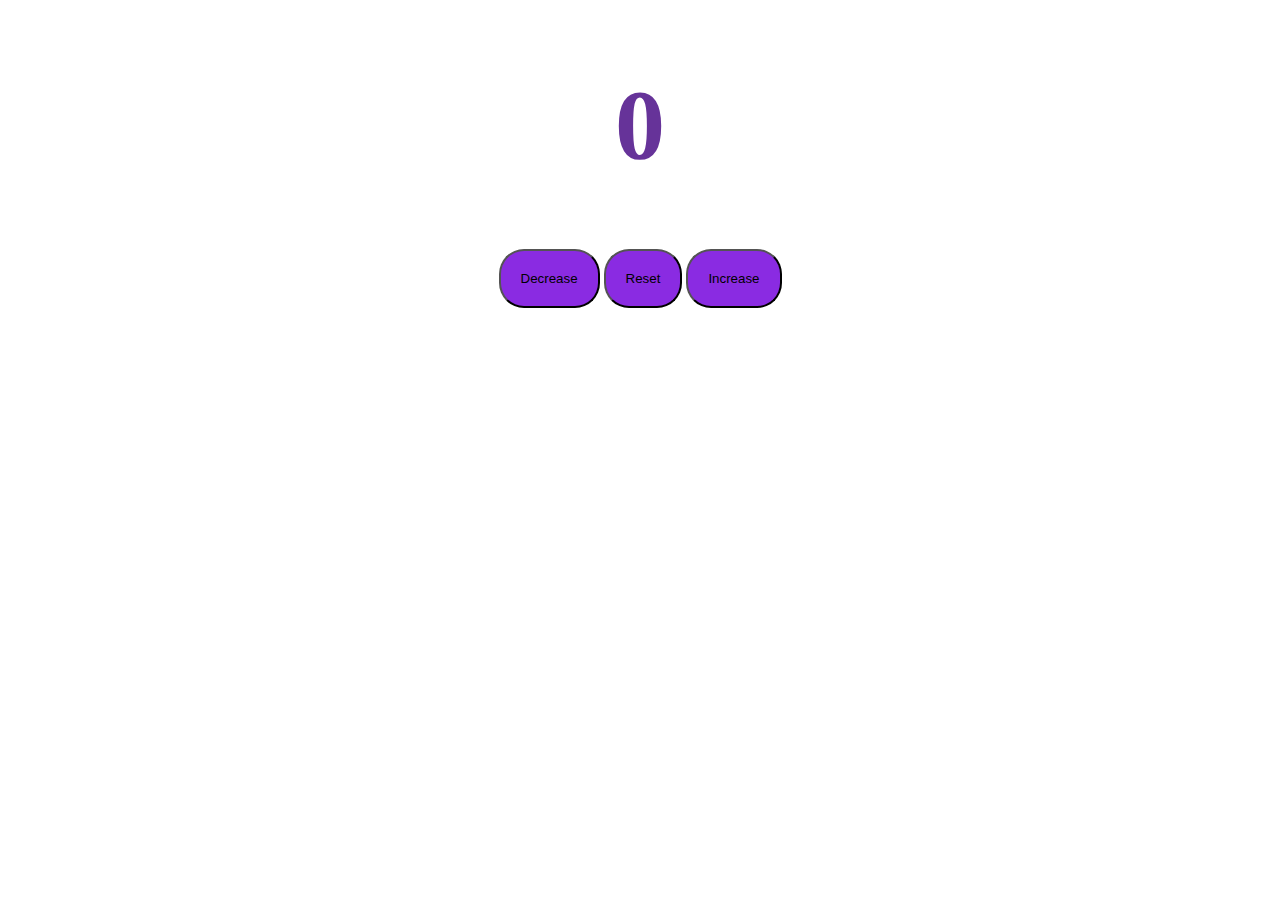
<file: CounterProgram/index.html>
<!DOCTYPE html>
<html lang="en">
<head>
    <meta charset="UTF-8">
    <meta name="viewport" content="width=device-width, initial-scale=1.0">
    <title>Counter Program</title>
    <link rel="stylesheet" href="style.css">
</head>
<body>
    <div>
    <h1 id="num">0</h1>
    <button id="dec">Decrease</button>
    <button id="reset">Reset</button>
    <button id="inc">Increase</button>
    </div>

    <script src="script.js"></script>
</body>
</html>
</file>
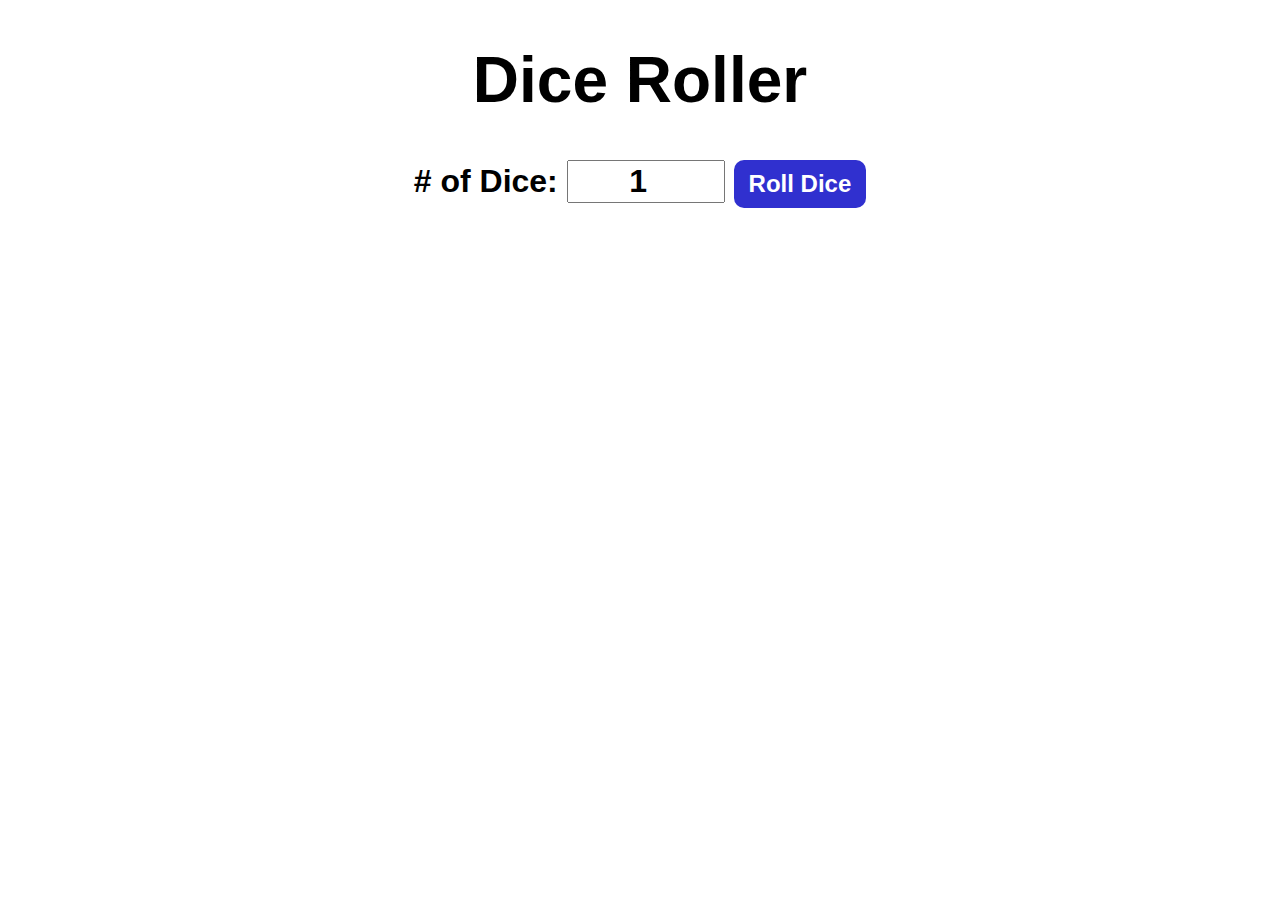
<file: DiceRoller/index.html>
<!DOCTYPE html>
<html lang="en">
<head>
    <meta charset="UTF-8">
    <meta name="viewport" content="width=device-width, initial-scale=1.0">
    <title>Dice Roller</title>
    <link rel="stylesheet" href="style.css">
</head>
<body>
    <div id="container">
        <h1>Dice Roller</h1>
        <label># of Dice: </label>
        <input id="numOfDice" type="number" min="1" value="1">
        <button onclick="rollDice()">Roll Dice</button>
        <div id="diceResult"></div>
        <div id="diceImages"></div>
    </div>

    <script src="script.js"></script>
</body>
</html>
</file>
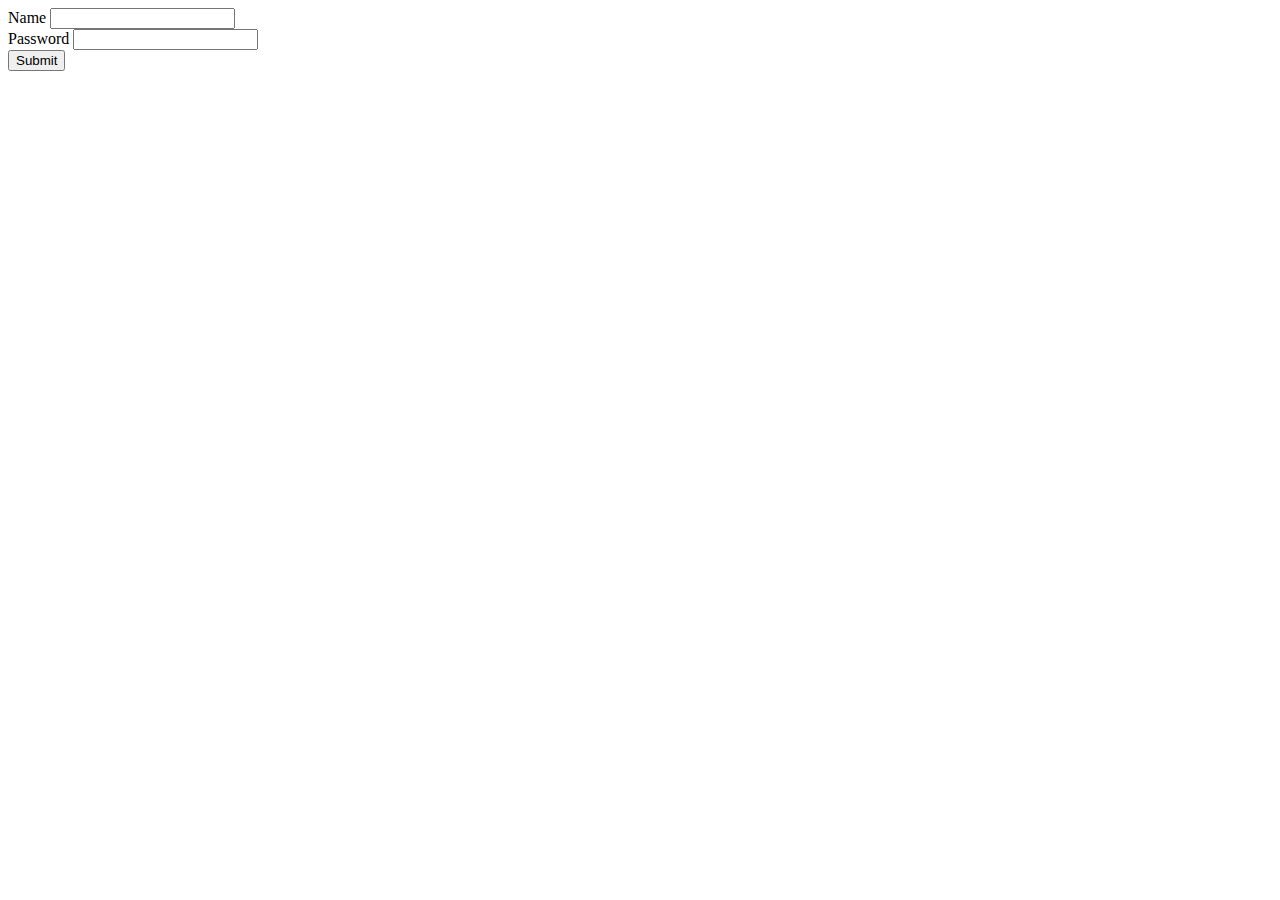
<file: FormValidation/index.html>
<!DOCTYPE html>
<html lang="en">
<head>
    <meta charset="UTF-8">
    <meta name="viewport" content="width=device-width, initial-scale=1.0">
    <title>Form</title>
</head>
<body>
    <div id="error"></div>
    <form id="form">
        <div>
            <label for="name">Name</label>
            <input id="name" name="name" type="text">
        </div>
        <div>
            <label for="password">Password</label>
            <input id="password" name="password" type="password">
        </div>
        <button type="submit">Submit</button>
    </form>

    <script src="script.js"></script>
</body>
</html>
</file>
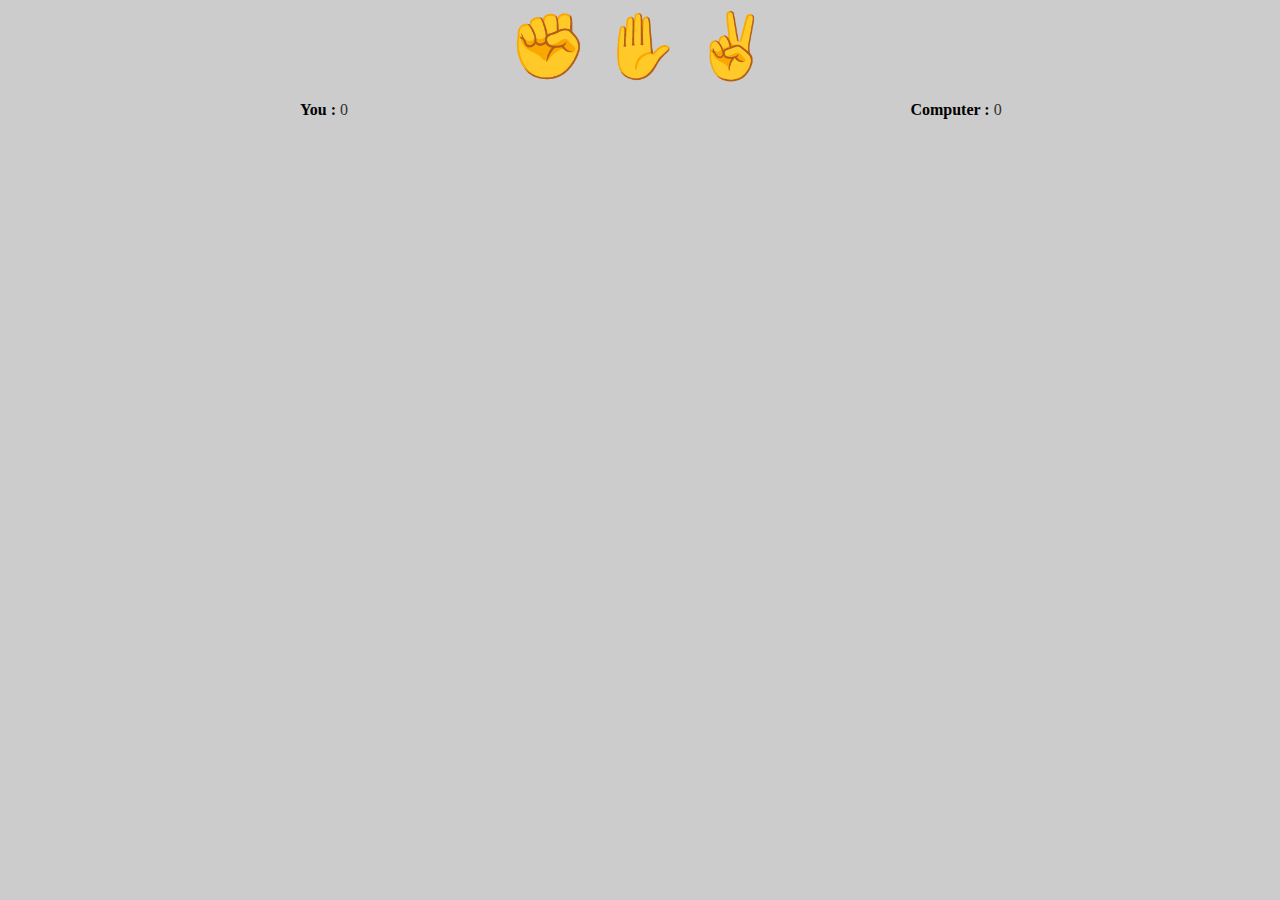
<file: RockPaperScissors/index.html>
<!DOCTYPE html>
<html lang="en">
<head>
    <meta charset="UTF-8">
    <meta name="viewport" content="width=device-width, initial-scale=1.0">
    <title>rock-paper-scissors</title>
    <link rel="stylesheet" href="style.css">
    <script src="scrpt.js" defer></script>
</head>
<body>

    <div class="selections">
        <button class="selection" data-selection="rock">✊</button>
        <button class="selection" data-selection="paper">✋</button>
        <button class="selection" data-selection="scissors">✌</button>
    </div>

    <div class="results">
        <div>
            <strong>You :</strong>
            <span class="result-score" data-your-score>0</span>
        </div>
        <div data-final-column>
            <strong>Computer :</strong>
            <span class="result-score" data-computer-score>0</span>
        </div>
        <!-- <div class="result-selection winner">✊</div>
        <div class="result-selection">✌</div> -->
    </div>

</body>
</html>
</file>
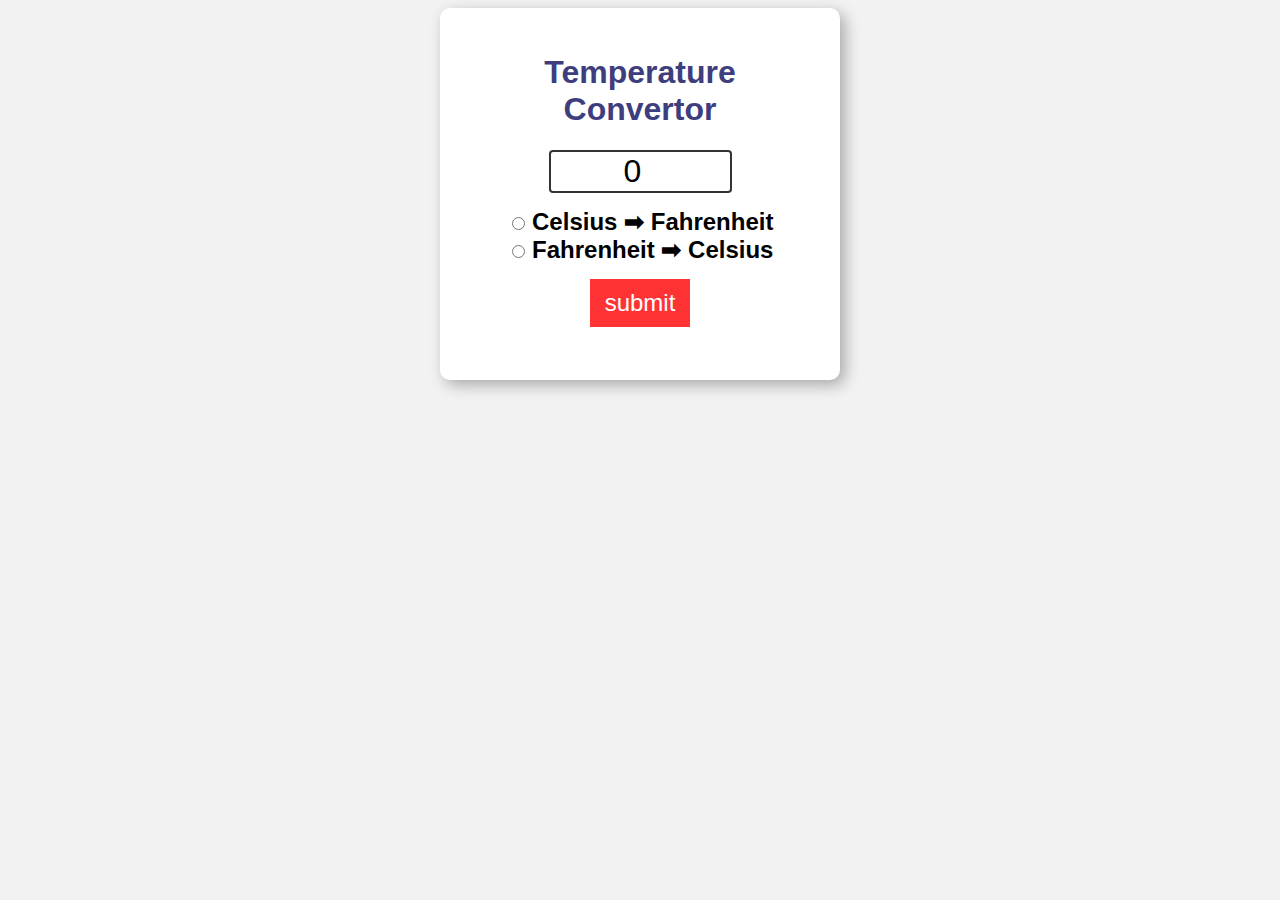
<file: TemperatureConversion/index.html>
<!DOCTYPE html>
<html lang="en">
<head>
    <meta charset="UTF-8">
    <meta name="viewport" content="width=device-width, initial-scale=1.0">
    <title>Temperature Convertor</title>
    <link rel="stylesheet" href="style.css">
</head>
<body>
    <form>
        <h1>Temperature Convertor</h1>

        <input type="number" value="0" id="textbox"><br>

        <input type="radio" name="unit" id="toFahrenheit">
        <label for="toFahrenheit">Celsius ➡ Fahrenheit</label><br>

        <input type="radio" name="unit" id="toCelsius">
        <label for="toCelsius">Fahrenheit ➡ Celsius</label><br>

        <button type="submit" onclick="convert(event)">submit</button>

        <p id="result"></p>
    </form>

    <script src="script.js"></script>
</body>
</html>
</file>
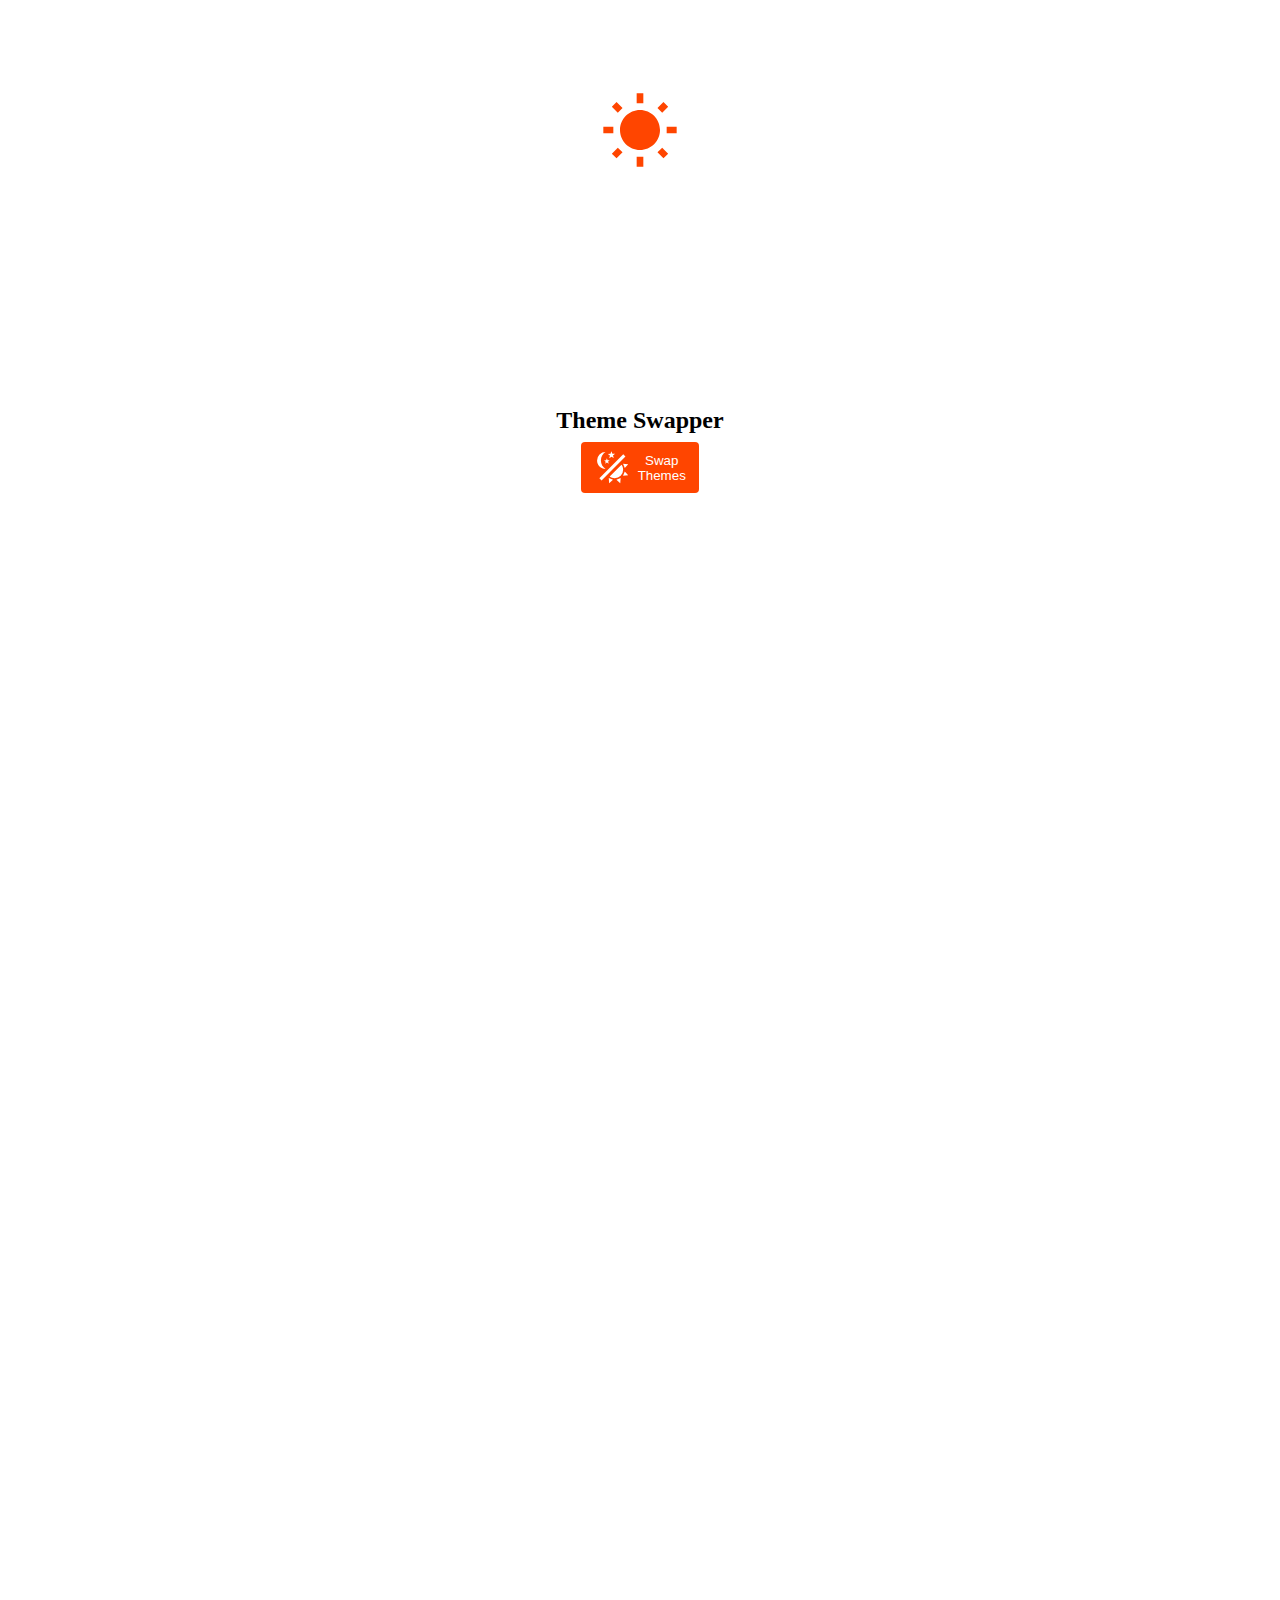
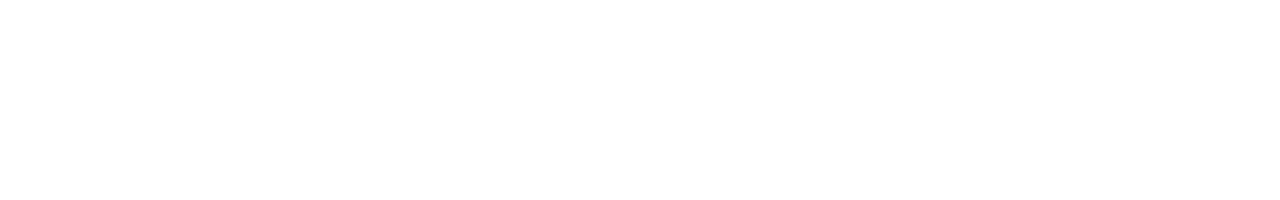
<file: ThemeSwapper/index.html>
<!DOCTYPE html>
<html lang="en">

<head>
    <meta charset="UTF-8">
    <meta name="viewport" content="width=device-width, initial-scale=1.0">
    <title>Theme Swapper</title>
    <link rel="stylesheet" href="style.css">
    <script src="script.js" defer></script>
</head>

<body>
    <h2 class="title">Theme Swapper</h2>

    <button class="btn">
        <!-- swapper -->
        <svg class="icon" xmlns="http://www.w3.org/2000/svg" viewBox="0 0 24 24">
            <title>theme-light-dark</title>
            <path
            fill="currentColor"
                d="M7.5,2C5.71,3.15 4.5,5.18 4.5,7.5C4.5,9.82 5.71,11.85 7.53,13C4.46,13 2,10.54 2,7.5A5.5,5.5 0 0,1 7.5,2M19.07,3.5L20.5,4.93L4.93,20.5L3.5,19.07L19.07,3.5M12.89,5.93L11.41,5L9.97,6L10.39,4.3L9,3.24L10.75,3.12L11.33,1.47L12,3.1L13.73,3.13L12.38,4.26L12.89,5.93M9.59,9.54L8.43,8.81L7.31,9.59L7.65,8.27L6.56,7.44L7.92,7.35L8.37,6.06L8.88,7.33L10.24,7.36L9.19,8.23L9.59,9.54M19,13.5A5.5,5.5 0 0,1 13.5,19C12.28,19 11.15,18.6 10.24,17.93L17.93,10.24C18.6,11.15 19,12.28 19,13.5M14.6,20.08L17.37,18.93L17.13,22.28L14.6,20.08M18.93,17.38L20.08,14.61L22.28,17.15L18.93,17.38M20.08,12.42L18.94,9.64L22.28,9.88L20.08,12.42M9.63,18.93L12.4,20.08L9.87,22.27L9.63,18.93Z" />
        </svg>
        Swap Themes
    </button>

    <div class="sun-moon-container">

        <!-- Sun -->
        <svg class="sun" xmlns="http://www.w3.org/2000/svg" viewBox="0 0 24 24">
            <title>sun</title>
            <path
                d="M3.55 19.09L4.96 20.5L6.76 18.71L5.34 17.29M12 6C8.69 6 6 8.69 6 12S8.69 18 12 18 18 15.31 18 12C18 8.68 15.31 6 12 6M20 13H23V11H20M17.24 18.71L19.04 20.5L20.45 19.09L18.66 17.29M20.45 5L19.04 3.6L17.24 5.39L18.66 6.81M13 1H11V4H13M6.76 5.39L4.96 3.6L3.55 5L5.34 6.81L6.76 5.39M1 13H4V11H1M13 20H11V23H13" />
        </svg>

        <!-- Moon -->
        <svg class="moon" xmlns="http://www.w3.org/2000/svg" viewBox="0 0 24 24">
            <title>moon</title>
            <path
                d="M17.75,4.09L15.22,6.03L16.13,9.09L13.5,7.28L10.87,9.09L11.78,6.03L9.25,4.09L12.44,4L13.5,1L14.56,4L17.75,4.09M21.25,11L19.61,12.25L20.2,14.23L18.5,13.06L16.8,14.23L17.39,12.25L15.75,11L17.81,10.95L18.5,9L19.19,10.95L21.25,11M18.97,15.95C19.8,15.87 20.69,17.05 20.16,17.8C19.84,18.25 19.5,18.67 19.08,19.07C15.17,23 8.84,23 4.94,19.07C1.03,15.17 1.03,8.83 4.94,4.93C5.34,4.53 5.76,4.17 6.21,3.85C6.96,3.32 8.14,4.21 8.06,5.04C7.79,7.9 8.75,10.87 10.95,13.06C13.14,15.26 16.1,16.22 18.97,15.95M17.33,17.97C14.5,17.81 11.7,16.64 9.53,14.5C7.36,12.31 6.2,9.5 6.04,6.68C3.23,9.82 3.34,14.64 6.35,17.66C9.37,20.67 14.19,20.78 17.33,17.97Z" />
        </svg>

    </div>

</body>

</html>
</file>
<file: CounterProgram/style.css>
div{
    text-align: center;
}

div h1{
    color: rebeccapurple;
    font-size: 100px;
}

div button{
    padding: 20px 20px;
    background-color: blueviolet;
    border-radius: 25px;
    cursor: pointer;
}
</file>
<file: DiceRoller/style.css>
#container{
    text-align: center;
    font-weight: bold;
    font-family: Arial, Helvetica, sans-serif;
    font-size: 2rem;
}

button{
    padding: 10px 15px;
    border-radius: 10px;
    border: none;
    background-color: hsl(240, 62%, 50%);
    color: #fff;
    font-weight: bold;
    font-size: 1.5rem;
    cursor: pointer;
}

button:hover{
    background-color: hsl(240, 62%, 60%);
}

button:active{
    background-color: hsl(240, 62%, 70%);
}

input{
    text-align: center;
    font-weight: bold;
    width: 150px;
    font-size: 2rem;
}

#diceResult{
    margin: 25px;
}

#diceImages img{
    width: 150px;
    margin: 5px;
}
</file>
<file: RockPaperScissors/style.css>
body{
    background-color: #ccc;
}

.selections{
    display: flex;
    justify-content: center;
}

.selection{
    background: none;
    outline: none;
    border: none;
    cursor: pointer;
    font-size: 4rem;
    transition: 0.5s;
}

.selection:hover{
    transform: scale(1.2);
}

.results{
    margin-top: 1rem;
    display: grid;
    justify-content: center;
    grid-template-columns: repeat(2, 1fr);
    justify-items: center;
    align-items: center;
}

.result-score{
    color: #333;
}

.result-selection{
    opacity: 0.5;
    font-size: 1.5rem;
}

.result-selection.winner{
    opacity: 1;
    font-size: 2.5rem;
}
</file>
<file: TemperatureConversion/style.css>
body{
    font-family: Arial, Helvetica, sans-serif;
    background-color: hsl(0, 0%, 95%);
}

h1{
    color: hsl(240, 34%, 37%);
}

form{
    background-color: hsl(0, 0%, 100%);
    text-align: center;
    max-width: 350px;
    margin: auto;
    padding: 25px;
    border-radius: 10px;
    box-shadow: 5px 5px 15px hsla(0, 0%, 0%, 0.3);
}

#textbox{
    width: 50%;
    text-align: center;
    font-size: 2em;
    border: 2px solid rgba(0, 0, 0, 0.8);
    border-radius: 4px;
    margin-bottom: 15px;
}

label{
    font-size: 1.5em;
    font-weight: bold;
}

button{
    margin-top: 15px;
    background-color: hsl(0, 100%, 60%);
    color: white;
    font-size: 1.5em;
    border: none;
    padding: 10px 15px;
    cursor: pointer;
}

button:hover{
    background-color: hsl(0, 100%, 55%);
}

#result{
    font-size: 1.75em;
    font-weight: bold;
}
</file>
<file: ThemeSwapper/style.css>
body {
    --accent-color: orangered;
    --background-color: white;
    --text-color: black;
    --button-text-color: var(--background-color);
    --transition-delay: 1s;

    display: flex;
    justify-content: center;
    align-items: center;
    flex-direction: column;
    height: 100vh;
    margin: 0;
    overflow: hidden;

    transition: var(--transition-delay);
    background-color: var(--background-color);
    color: var(--text-color);
}

body.dark {
    --accent-color: #D0D066;
    --background-color: #333;
    --text-color: white;
}

.title {
    margin: 0;
    margin-bottom: .5rem;
}

.btn {
    background-color: var(--accent-color);
    color: var(--button-text-color);

    display: flex;
    justify-content: center;
    align-items: center;
    cursor: pointer;
    padding: .5em 1em;
    border-radius: .3em;
    border: none;
    outline: none;
    transition: var(--transition-delay);
    transform: scale(1);
}

.btn:hover,
.btn:focus {
    transform: scale(1.1);
}

.icon {
    margin-right: 0.5em;
}

.sun-moon-container {
    --rotation: 0;

    display: flex;
    justify-content: center;
    align-items: center;
    position: absolute;
    pointer-events: none;
    top: 0;
    height: 200vmin;
    transform: rotate(calc(var(--rotation) * 1deg));
    transition: transform var(--transition-delay);
}

.sun,
.moon {
    position: absolute;
    width: 80px;
    height: 80px;
    transition: opacity var(--transition-delay), fill var(--transition-delay);
    fill: var(--accent-color);
}

.sun {
    top: 5%;
    opacity: 1;
}

.moon {
    bottom: 5%;
    opacity: 0;
    transform: rotate(180deg);
}

.dark .moon{
    opacity: 1;
}

.dark .sun{
    opacity: 0;
}

.dark .sun-moon-container{
    --rotation: 180;
}
</file>
